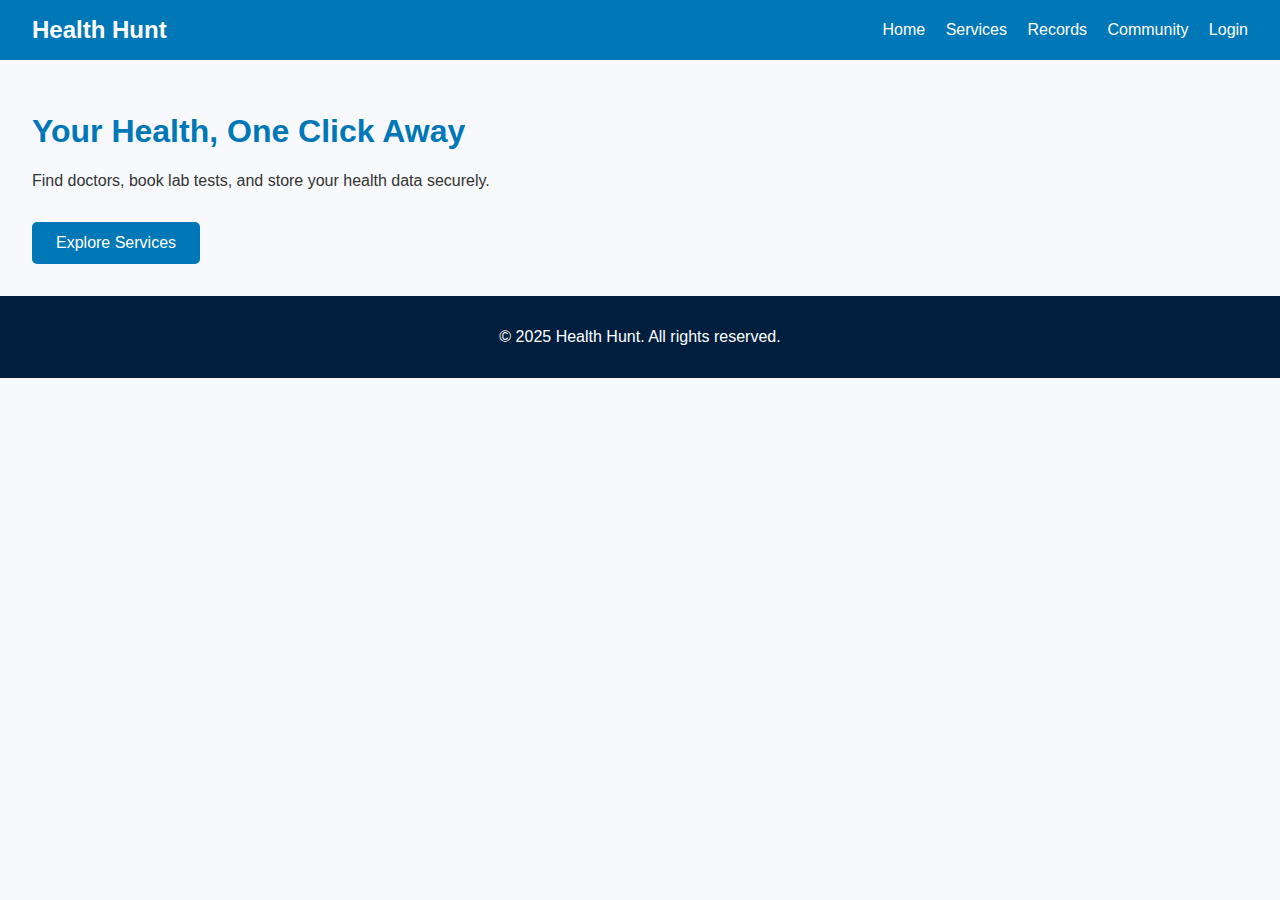
<file: index.html>
<!DOCTYPE html>
<html lang="en">
<head>
  <meta charset="UTF-8" />
  <meta name="viewport" content="width=device-width, initial-scale=1.0"/>
  <title>Health Hunt - Home</title>
  <link rel="stylesheet" href="style.css">
</head>
<body>
  <header>
    <div class="logo">Health Hunt</div>
    <nav>
      <a href="index.html">Home</a>
      <a href="services.html">Services</a>
      <a href="records.html">Records</a>
      <a href="community.html">Community</a>
      <a href="login.html">Login</a>
    </nav>
  </header>
  <main>
    <section class="hero">
      <h1>Your Health, One Click Away</h1>
      <p>Find doctors, book lab tests, and store your health data securely.</p>
      <a href="services.html" class="btn">Explore Services</a>
    </section>
  </main>
  <footer>
    <p>&copy; 2025 Health Hunt. All rights reserved.</p>
  </footer>
</body>
</html>
</file>
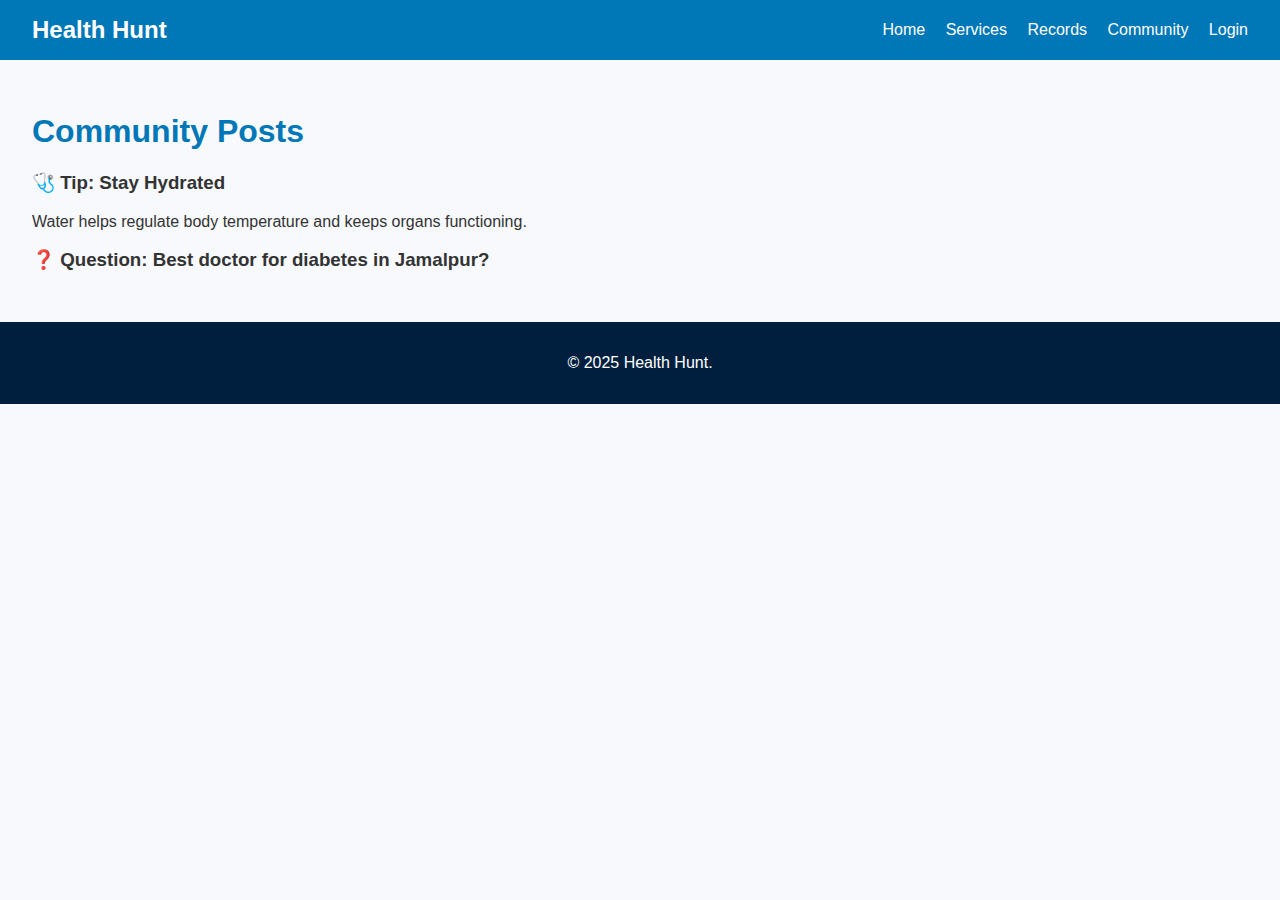
<file: community.html>
<!DOCTYPE html>
<html lang="en">
<head>
  <meta charset="UTF-8" />
  <title>Health Hunt - Community</title>
  <link rel="stylesheet" href="style.css">
</head>
<body>
  <header>
    <div class="logo">Health Hunt</div>
    <nav>
      <a href="index.html">Home</a>
      <a href="services.html">Services</a>
      <a href="records.html">Records</a>
      <a href="community.html">Community</a>
      <a href="login.html">Login</a>
    </nav>
  </header>
  <main>
    <h1>Community Posts</h1>
    <article>
      <h3>🩺 Tip: Stay Hydrated</h3>
      <p>Water helps regulate body temperature and keeps organs functioning.</p>
    </article>
    <article>
      <h3>❓ Question: Best doctor for diabetes in Jamalpur?</h3>
    </article>
  </main>
  <footer>
    <p>&copy; 2025 Health Hunt.</p>
  </footer>
</body>
</html>
</file>
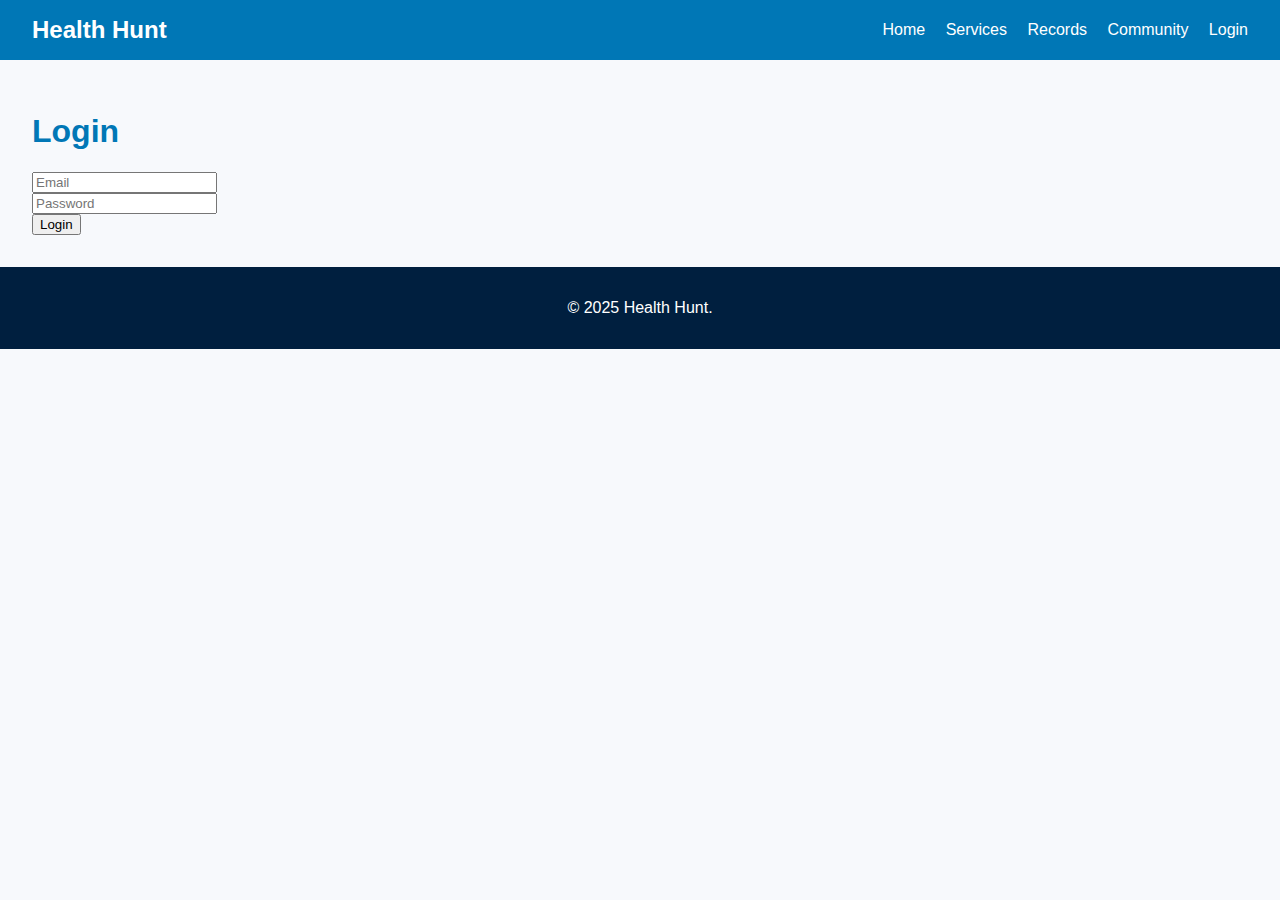
<file: login.html>
<!DOCTYPE html>
<html lang="en">
<head>
  <meta charset="UTF-8" />
  <title>Health Hunt - Login</title>
  <link rel="stylesheet" href="style.css">
</head>
<body>
  <header>
    <div class="logo">Health Hunt</div>
    <nav>
      <a href="index.html">Home</a>
      <a href="services.html">Services</a>
      <a href="records.html">Records</a>
      <a href="community.html">Community</a>
      <a href="login.html">Login</a>
    </nav>
  </header>
  <main>
    <h1>Login</h1>
    <form>
      <input type="email" placeholder="Email" required><br>
      <input type="password" placeholder="Password" required><br>
      <button type="submit">Login</button>
    </form>
  </main>
  <footer>
    <p>&copy; 2025 Health Hunt.</p>
  </footer>
</body>
</html>
</file>
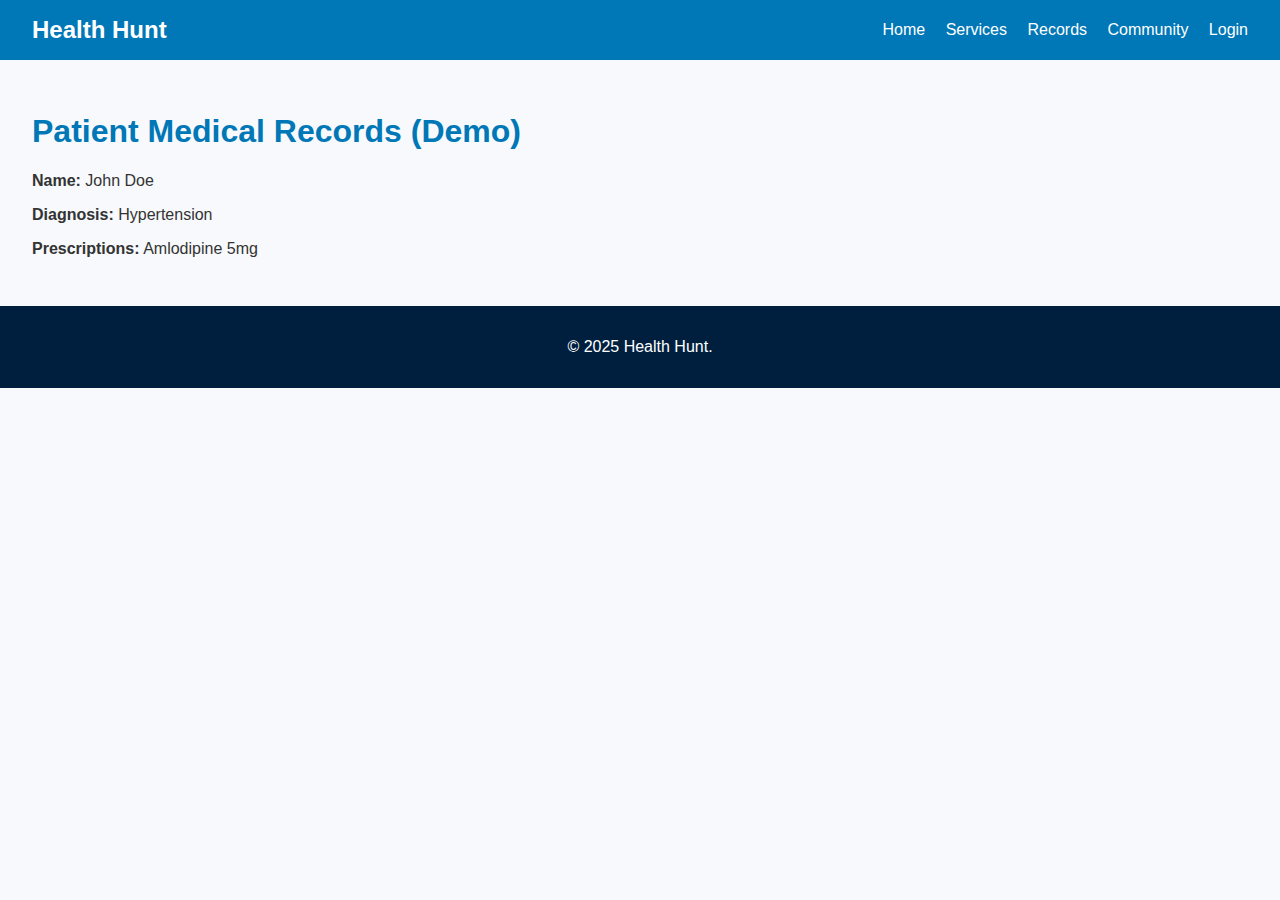
<file: records.html>
<!DOCTYPE html>
<html lang="en">
<head>
  <meta charset="UTF-8" />
  <title>Health Hunt - Records</title>
  <link rel="stylesheet" href="style.css">
</head>
<body>
  <header>
    <div class="logo">Health Hunt</div>
    <nav>
      <a href="index.html">Home</a>
      <a href="services.html">Services</a>
      <a href="records.html">Records</a>
      <a href="community.html">Community</a>
      <a href="login.html">Login</a>
    </nav>
  </header>
  <main>
    <h1>Patient Medical Records (Demo)</h1>
    <p><strong>Name:</strong> John Doe</p>
    <p><strong>Diagnosis:</strong> Hypertension</p>
    <p><strong>Prescriptions:</strong> Amlodipine 5mg</p>
  </main>
  <footer>
    <p>&copy; 2025 Health Hunt.</p>
  </footer>
</body>
</html>
</file>
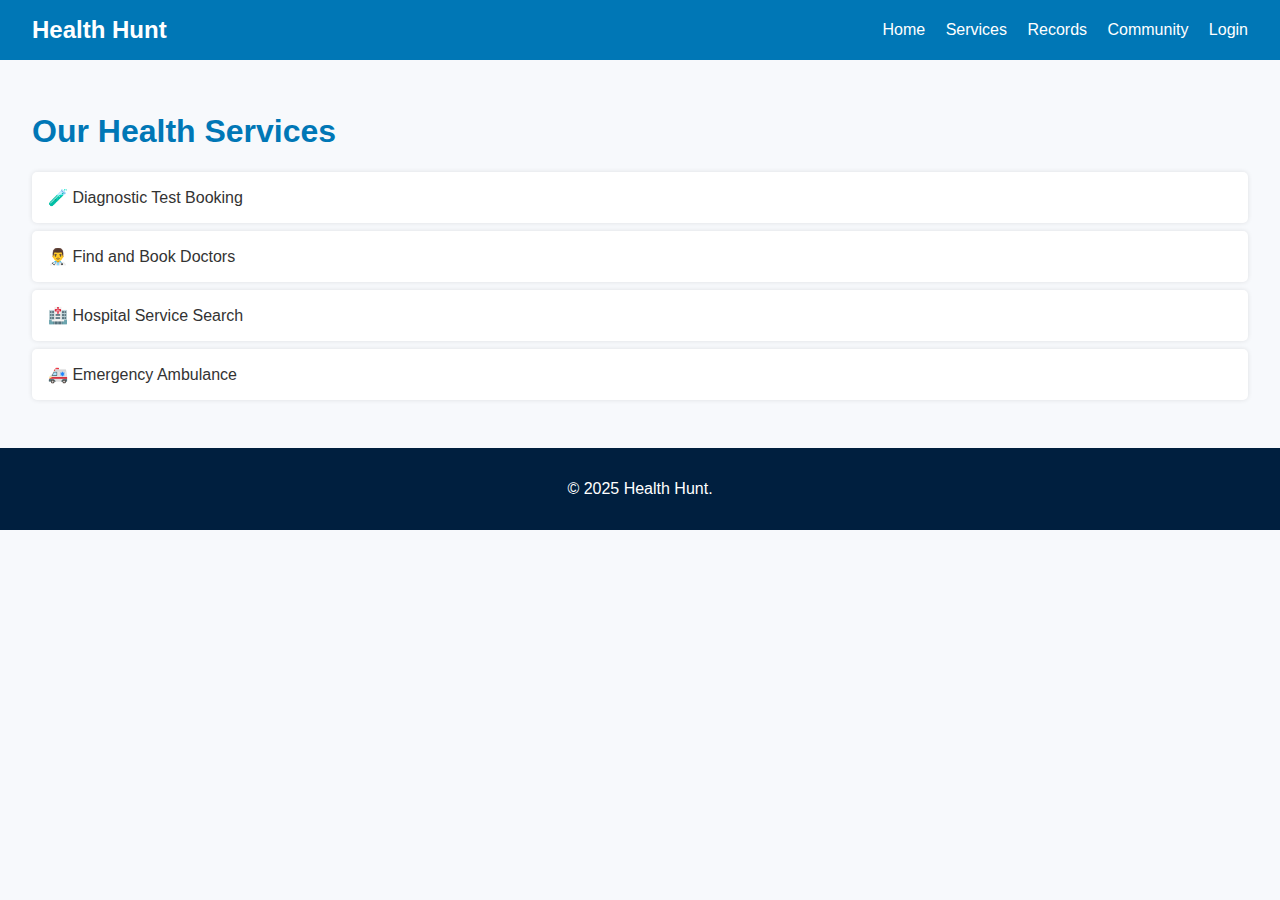
<file: services.html>
<!DOCTYPE html>
<html lang="en">
<head>
  <meta charset="UTF-8" />
  <title>Health Hunt - Services</title>
  <link rel="stylesheet" href="style.css">
</head>
<body>
  <header>
    <div class="logo">Health Hunt</div>
    <nav>
      <a href="index.html">Home</a>
      <a href="services.html">Services</a>
      <a href="records.html">Records</a>
      <a href="community.html">Community</a>
      <a href="login.html">Login</a>
    </nav>
  </header>
  <main>
    <h1>Our Health Services</h1>
    <ul class="service-list">
      <li>🧪 Diagnostic Test Booking</li>
      <li>👨‍⚕️ Find and Book Doctors</li>
      <li>🏥 Hospital Service Search</li>
      <li>🚑 Emergency Ambulance</li>
    </ul>
  </main>
  <footer>
    <p>&copy; 2025 Health Hunt.</p>
  </footer>
</body>
</html>
</file>
<file: style.css>
body {
  font-family: Arial, sans-serif;
  background: #f7f9fc;
  color: #333;
  margin: 0;
}
header {
  background: #0077b6;
  color: white;
  padding: 1rem 2rem;
  display: flex;
  justify-content: space-between;
  align-items: center;
  flex-wrap: wrap;
}
header .logo {
  font-size: 1.5rem;
  font-weight: bold;
}
nav a {
  color: white;
  margin-left: 1rem;
  text-decoration: none;
}
main {
  padding: 2rem;
}
h1 {
  color: #0077b6;
}
.service-list {
  list-style-type: none;
  padding: 0;
}
.service-list li {
  background: white;
  margin: 0.5rem 0;
  padding: 1rem;
  border-radius: 5px;
  box-shadow: 0 0 5px rgba(0,0,0,0.1);
}
footer {
  text-align: center;
  padding: 1rem;
  background: #001f3f;
  color: white;
}
.btn {
  display: inline-block;
  margin-top: 1rem;
  background: #0077b6;
  color: white;
  padding: 0.75rem 1.5rem;
  border-radius: 5px;
  text-decoration: none;
}
</file>
